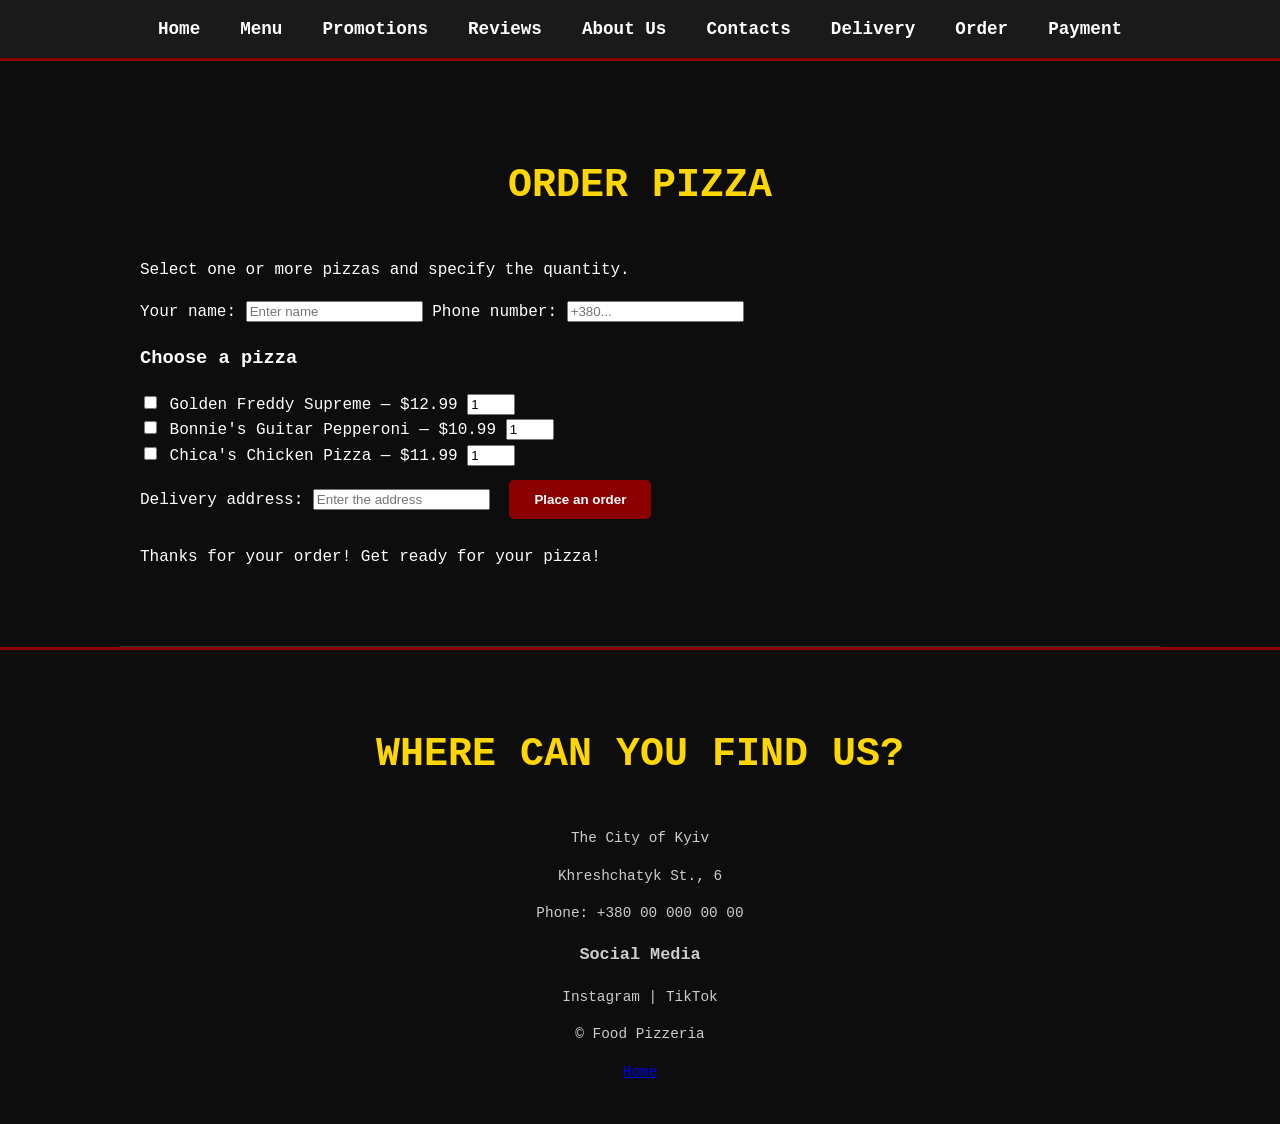
<file: order.html>
<!DOCTYPE html>
<html lang="uk">
<head>
    <meta charset="UTF-8">
    <meta name="viewport" content="width=device-width, initial-scale=1.0">
    <title>Order — Food</title>
    <link rel="stylesheet" href="style.css">
</head>
<body>


    <nav>
        <a href="index.html">Home</a>
        <a href="index.html#menu">Menu</a>
        <a href="index.html#sales">Promotions</a>
        <a href="index.html#reviews">Reviews</a>
        <a href="index.html#about">About Us</a>
        <a href="index.html#contacts">Contacts</a>
        <a href="delivery.html">Delivery</a>
        <a href="order.html">Order</a>
<a href="payment.html">Payment</a>
        
    </nav>


   
<section class="order-section">
    <h2>Order pizza</h2>
    <p>Select one or more pizzas and specify the quantity.</p>


    <form action="#" method="get">


        <label for="name">Your name:</label>
        <input type="text" id="name" name="name"
               placeholder="Enter name" required>


        <label for="phone">Phone number:</label>
        <input type="tel" id="phone" name="phone"
               placeholder="+380..." required>


        <h3>Choose a pizza</h3>


        <div class="pizza-choice">
            <label>
                <input type="checkbox" name=" Golden Freddy Supreme"
                       value=" Golden Freddy Supreme">
               Golden Freddy Supreme — $12.99
            </label>
            <input type="number" name="quantity_Golden Freddy Supreme "
                   min="1" max="20" value="1"
                   aria-label="Quantity of Golden Freddy Supreme pizzas">
        </div>


        <div class="pizza-choice">
            <label>
                <input type="checkbox" name="pizza"
                       value="Пепероні">
                Bonnie's Guitar Pepperoni — $10.99
            </label>
            <input type="number" name="quantity_Bonnie's Guitar Pepperoni"
                   min="1" max="20" value="1"
                   aria-label="Quantity of Bonnie's Guitar Pepperoni">
        </div>


        <div class="pizza-choice">
            <label>
                <input type="checkbox" name="Chica's Chicken Pizza"
                       value="Chica's Chicken Pizza">
                Chica's Chicken Pizza — $11.99
            </label>
            <input type="number" name="quantity_ Chica's Chicken Pizza"
                   min="1" max="20" value="1"
                   aria-label="Quantity of Chica's Chicken Pizza">
        </div>


        <label for="address">Delivery address:</label>
        <input type="text" id="address" name="address"
               placeholder="Enter the address" required>


        <button type="submit" class="button">
           Place an order
        </button>


        <p class="order-note">
          Thanks for your order! Get ready for your pizza!
        </p>


    </form>
</section>




    <footer>
        <h2>Where can you find us?</h2>


        <p>The City of Kyiv</p>
        <p>Khreshchatyk St., 6</p>
        <p>Phone: +380 00 000 00 00</p>


        <h3>Social Media</h3>
        <p>Instagram | TikTok</p>


        <p>© Food Pizzeria</p>
        <a id="home" href="index.html">Home</a>
    </footer>


</body>
</html>
</file>
<file: style.css>
body {
    margin: 0;
    font-family: 'Courier New', Courier, monospace;
    background-color: #0d0d0d;
    color: #ffffff;
    line-height: 1.6;
}

/* НАВІГАЦІЯ */
nav {
    background-color: #1a1a1a;
    display: flex;
    justify-content: center;
    padding: 15px;
    position: sticky;
    top: 0;
    z-index: 1000;
    border-bottom: 3px solid #8b0000;
}

nav a {
    color: #ffffff;
    text-decoration: none;
    margin: 0 20px;
    font-weight: bold;
    font-size: 1.1rem;
    transition: color 0.3s;
}

nav a:hover {
    color: #ffd700;
}

/* ГОЛОВНИЙ ЕКРАН */
header {
    background: linear-gradient(rgba(0, 0, 0, 0.7), rgba(0, 0, 0, 0.7)), 
                url('https://encrypted-tbn0.gstatic.com/images?q=tbn:ANd9GcRSN8Nc9JX6xgFMcKpMdeOarPNMGvX7KTmzB6jQiuwtMg&s=10') no-repeat center center/cover;
    text-align: center;
    padding: 120px 20px;
    border-bottom: 5px solid #8b0000;
}

header h1 {
    font-size: 3.5rem;
    color: #ffd700;
    text-shadow: 3px 3px #000;
    margin-bottom: 10px;
}

header p {
    font-size: 1.2rem;
    max-width: 600px;
    margin: 0 auto 30px auto;
}

/* КНОПКИ */
.button {
    display: inline-block;
    background-color: #8b0000;
    color: white;
    padding: 12px 25px;
    text-decoration: none;
    font-weight: bold;
    border-radius: 5px;
    margin: 10px;
    transition: background 0.3s, transform 0.2s;
    border: none;
    cursor: pointer;
}

.button:hover {
    background-color: #a00000;
    transform: scale(1.05);
}

/* СЕКЦІЇ ТА МЕНЮ */
section {
    padding: 60px 20px;
    max-width: 1000px;
    margin: 0 auto;
    border-bottom: 1px solid #333;
}

h2 {
    color: #ffd700;
    font-size: 2.5rem;
    text-align: center;
    margin-bottom: 40px;
    text-transform: uppercase;
}

.menu-grid {
    display: grid;
    grid-template-columns: repeat(auto-fit, minmax(280px, 1fr));
    gap: 20px;
}

/* СТИЛЬ ДЛЯ ВСІХ КАРТОК МЕНЮ (включно з Фоксі) */
.menu-item {
    background: linear-gradient(rgba(22, 22, 22, 0.9), rgba(22, 22, 22, 0.9)), 
                url('https://encrypted-tbn0.gstatic.com/images?q=tbn:ANd9GcQo_mwQZmbliVAblEVNoVKfZ1uLy_cX7ssAACUeYqmjZw&s=10') no-repeat center center/cover;
    border: 2px solid #333;
    padding: 20px;
    border-radius: 8px;
    text-align: center;
}

.menu-item h3 {
    color: #ffd700;
    text-shadow: 1px 1px #000;
}

/* ФУТЕР */
footer {
    text-align: center;
    padding: 40px 20px;
    background: linear-gradient(#ffd700(26, 26, 26, 0.85), #b2c472(26, 26, 26, 0.85)), 
                url('https://encrypted-tbn0.gstatic.com/images?q=tbn:ANd9GcQbpFnD1g1aGs4ut52CCZwge37TgPEwEAS_1KRdA4My9A&s=10') no-repeat center center/cover;
    color: #ccc;
    font-size: 0.9rem;
    border-top: 3px solid #8b0000;
}
/* Анімація кнопок при наведенні */
.button {
    transition: 0.3s; /* Плавність анімації */
}

.button:hover {
    background-color: #e74c3c; /* Змінюємо колір кнопки */
    color: white; /* Робимо текст білим */
    transform: scale(1.1); /* Трохи збільшуємо кнопку */
}
.about img {
    animation: fadeIn 2s;
}

/* Анімація карток при наведенні */
.menu-item {
    transition: 0.3s; /* Плавна зміна */
}

.menu-item:hover {
    transform: translateY(-10px); /* Картка трохи піднімається */
}

/* Анімація появи заголовка */
header h1 {
    animation: appear 1.5s ease;
}

@keyframes appear {
    from {
        opacity: 0; /* Спочатку заголовок невидимий */
        transform: translateY(-30px); /* Знаходиться трохи вище */
    }

    to {
        opacity: 1; /* Стає видимим */
        transform: translateY(0); /* Повертається на місце */
    }
}
</file>
